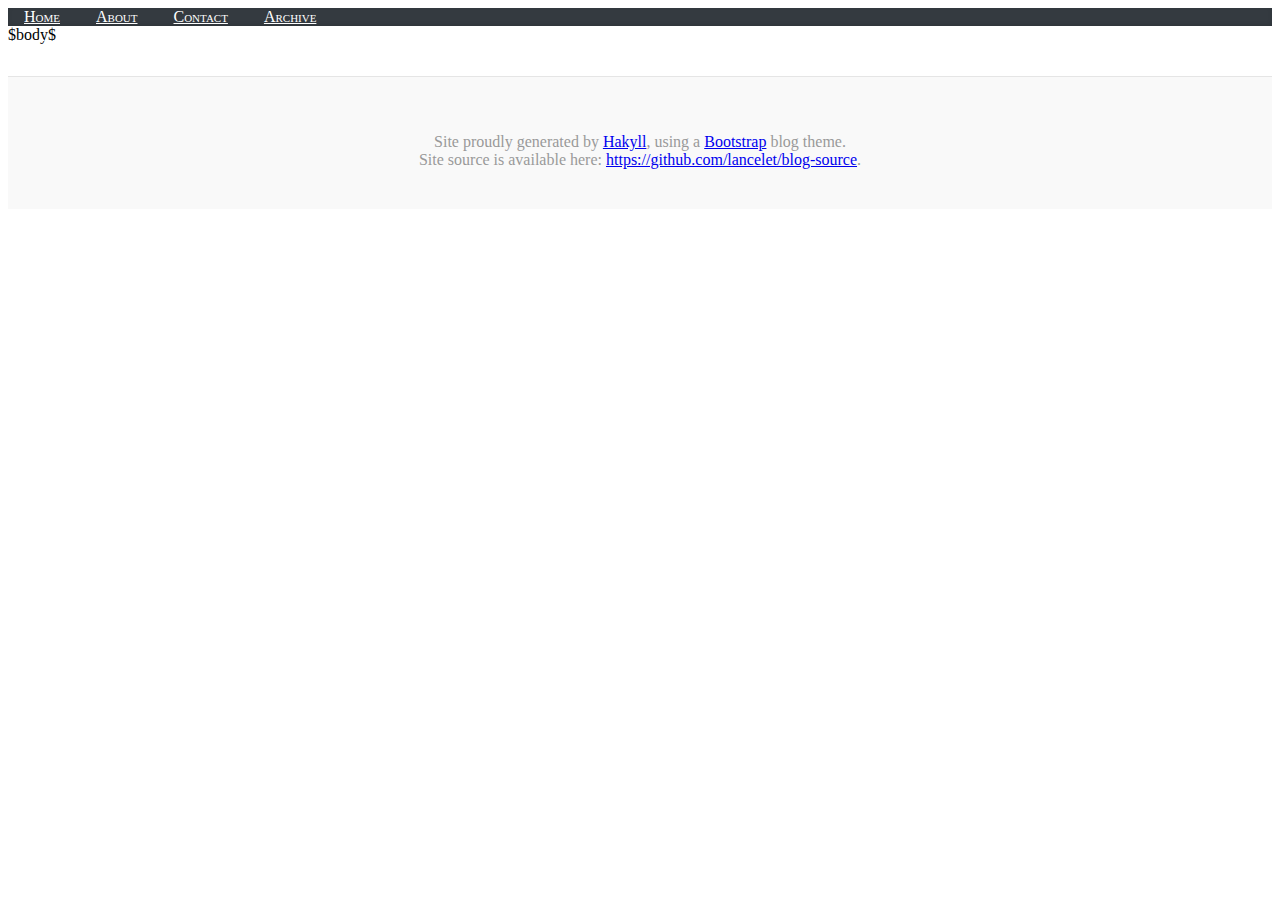
<file: templates/default.html>
<?xml version="1.0" encoding="UTF-8"?>
<!DOCTYPE html PUBLIC "-//W3C//DTD XHTML 1.0 Strict//EN"
"http://www.w3.org/TR/xhtml1/DTD/xhtml1-strict.dtd">
<html xmlns="http://www.w3.org/1999/xhtml" xml:lang="en" lang="en">
    <head>
        <meta http-equiv="Content-Type" content="text/html; charset=UTF-8" />
        <title>Merritt Blog - $title$</title>
        <link rel="stylesheet"
              href="https://maxcdn.bootstrapcdn.com/bootstrap/4.0.0-beta.2/css/bootstrap.min.css"
              integrity="sha384-PsH8R72JQ3SOdhVi3uxftmaW6Vc51MKb0q5P2rRUpPvrszuE4W1povHYgTpBfshb"
              crossorigin="anonymous">
        <link rel="stylesheet"
              href="/css/blog.css">
        <link rel="stylesheet"
              href="/css/syntax.css">
    </head>
    <body>
        <header>
            <div class="blog-masthead">
                <div class="container">
                    <nav class="nav">
                        <a $if(page-home)$
                             class="nav-link active"
                           $else$
                             class="nav-link"
                           $endif$
                           href="/index.html">Home</a>
                        <a $if(page-about)$
                             class="nav-link active"
                           $else$
                             class="nav-link"
                           $endif$
                           href="/about.html">About</a>
                        <a $if(page-contact)$
                             class="nav-link active"
                           $else$
                             class="nav-link"
                           $endif$
                           href="/contact.html">Contact</a>
                        <a $if(page-archive)$
                             class="nav-link active"
                           $else$
                             class="nav-link"
                           $endif$
                           href="/archive.html">Archive</a>
                    </nav>
                </div>
            </div>
        </header>

        <main role="main" class="container">
            <div class="row">
                <div class="col-sm">
                    <div>
                        <!--
                        $if(no-heading)$
                        $else$
                          <h1>$title$</h1>
                        $endif$
                        -->

                        $body$
                    </div>
                </div>
            </div>
        </main>

        <footer class="blog-footer">
            <p>
                Site proudly generated by
                <a href="http://jaspervdj.be/hakyll">Hakyll</a>, using
                a <a href="https://getbootstrap.com">Bootstrap</a> blog theme.
                <br/>
                Site source is available here:
                <a href="https://github.com/lancelet/blog-source"
                >https://github.com/lancelet/blog-source</a>.
            </p>
        </footer>

        <script src="https://code.jquery.com/jquery-3.2.1.slim.min.js"
                integrity="sha384-KJ3o2DKtIkvYIK3UENzmM7KCkRr/rE9/Qpg6aAZGJwFDMVNA/GpGFF93hXpG5KkN"
                crossorigin="anonymous"></script>
        <script src="https://cdnjs.cloudflare.com/ajax/libs/popper.js/1.12.3/umd/popper.min.js"
                integrity="sha384-vFJXuSJphROIrBnz7yo7oB41mKfc8JzQZiCq4NCceLEaO4IHwicKwpJf9c9IpFgh"
                crossorigin="anonymous"></script>
        <script src="https://maxcdn.bootstrapcdn.com/bootstrap/4.0.0-beta.2/js/bootstrap.min.js"
                integrity="sha384-alpBpkh1PFOepccYVYDB4do5UnbKysX5WZXm3XxPqe5iKTfUKjNkCk9SaVuEZflJ"
                crossorigin="anonymous"></script>
    </body>
</html>
</file>
<file: css/blog.css>
h1,
h2,
h3,
h4,
h5,
h6 {
    margin-top: 1em;
    color: #777;
    font-variant: small-caps;
}

/*
 * Masthead for nav
 */
.blog-masthead {
  background-color: #343a40 !important;
  box-shadow: inset 0 -.1rem .25rem rgba(0,0,0,.1);
}

/* Nav links */
.nav-link {
  position: relative;
  padding: 1rem;
  font-weight: 500;
  color: #cdddeb;
  font-variant: small-caps;
}
.nav-link:hover,
.nav-link:focus {
  color: #fff;
  background-color: transparent;
}

/* Active state gets a caret at the bottom */
.nav-link.active {
  color: #fff;
}
.nav-link.active::after {
  position: absolute;
  bottom: 0;
  left: 50%;
  width: 0;
  height: 0;
  margin-left: -.3rem;
  vertical-align: middle;
  content: "";
  border-right: .3rem solid transparent;
  border-bottom: .3rem solid;
  border-left: .3rem solid transparent;
}



/*
 * Blog posts
 */

.blog-post-title-block {
    border-bottom: 2px solid #AAA;
    padding-top: 0.5em;
    padding-bottom: 0.7em;
    margin-bottom: 2em;
    padding-left: 0.1em;
}
.blog-post-title {
    color: black;
    margin-bottom: .25rem;
    font-size: 2.5rem;
    margin-top: 0.5em;
}
.blog-post-byline {
    color: #999;
    border-left: solid 2em #EEE;
    padding-left: 1ex;
}


/*
 * Footer
 */

.blog-footer {
    margin-top: 2em;
    padding: 2.5rem 0;
    color: #999;
    text-align: center;
    background-color: #f9f9f9;
    border-top: .05rem solid #e5e5e5;
}
.blog-footer p:last-child {
    margin-bottom: 0;
}

.postlist {
    border: none;
    width: auto;
    background-color: #F9F9F9;
}
table.postlist {
    border-top: solid 2px;
    border-bottom: solid 2px;
    border-color: #e9ecef;
}
.postlist tr {
    border: none;
    padding: 0.25rem;
}
.postlist thead > tr:first-child > th {
    padding-top: 0.5em;
}
.postlist tr:first-child > td {
    padding-top: 0.5em;
}
.postlist tr:last-child > td {
    padding-bottom: 0.5em;
}
.postlist th {
    border: none;
    padding: 0.25rem;
    padding-left: 1em;
    padding-right: 1em;
    font-variant: small-caps;
}
.postlist td {
    border: none;
    padding: 0.25rem;
    padding-left: 1em;
    padding-right: 1em;
}
</file>
<file: css/syntax.css>
div.sourceCode {
    background-color: #f0f0f0;
    padding-top: 1ex;
    padding-bottom: 1ex;
    padding-left: 1em;
    padding-right: 1em;
    border-radius: 1em;
}
pre.sourceCode {
    margin: 0;
}

table.sourceCode, tr.sourceCode, td.lineNumbers, td.sourceCode, table.sourceCode pre
{ margin: 0; padding: 0; border: 0; vertical-align: baseline; border: none; }
td.lineNumbers { border-right: 1px solid #AAAAAA; text-align: right; color: #AAAAAA; padding-right: 5px; padding-left: 5px; }
td.sourceCode { padding-left: 5px; }
.sourceCode span.kw { color: #007020; font-weight: bold; }
.sourceCode span.dt { color: #902000; }
.sourceCode span.dv { color: #40a070; }
.sourceCode span.bn { color: #40a070; }
.sourceCode span.fl { color: #40a070; }
.sourceCode span.ch { color: #4070a0; }
.sourceCode span.st { color: #4070a0; }
.sourceCode span.co { color: #60a0b0; font-style: italic; }
.sourceCode span.ot { color: #007020; }
.sourceCode span.al { color: red; font-weight: bold; }
.sourceCode span.fu { color: #06287e; }
.sourceCode span.re { }
.sourceCode span.er { color: red; font-weight: bold; }
</file>
